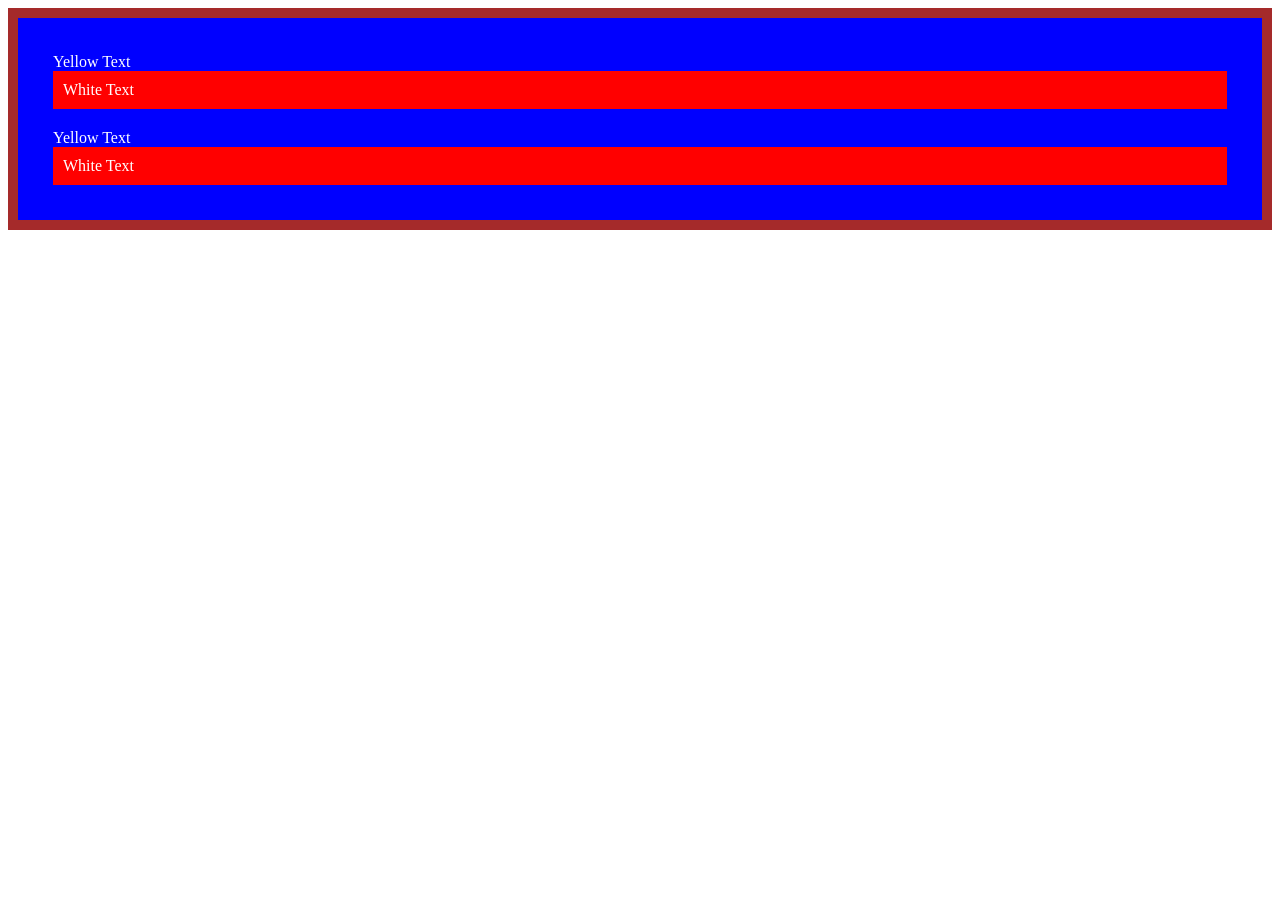
<file: index.html>
<!DOCTYPE html>
<html lang="en">

<head>
  <meta charset="UTF-8">
  <title>CSS Cascade</title>
  <link rel="stylesheet" href="./style.css">
</head>

<body>
  <div id="outer-box" class="box">
    <div class="box">
      <p>Yellow Text</p>
      <div class="box inner-box">
        <p class="white-text">White Text</p>
      </div>
    </div>
    <div class="box">
      <p>Yellow Text</p>
      <div class="box inner-box">
        <p class="white-text">White Text</p>
      </div>
    </div>
  </div>
</body>

</html>
</file>
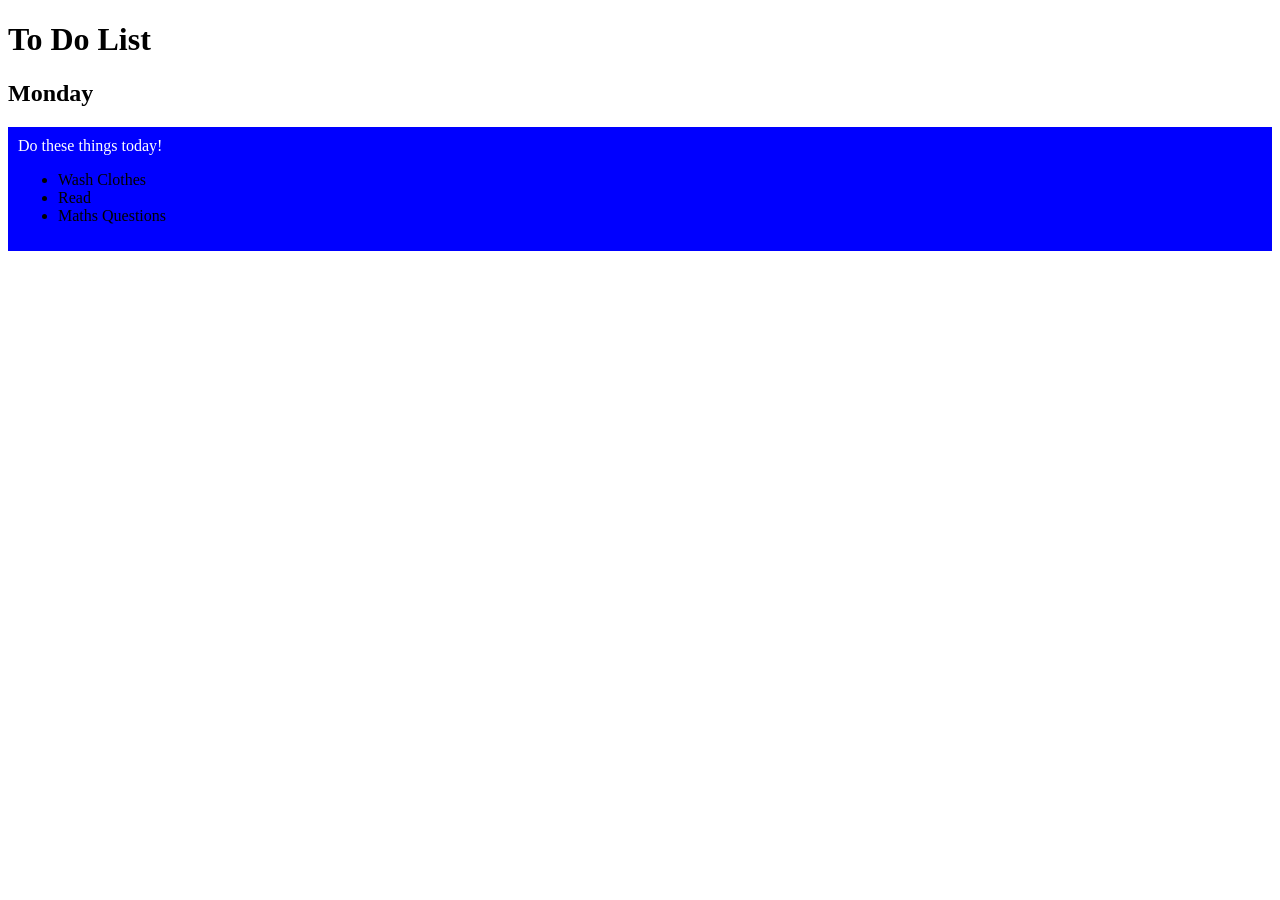
<file: css-selectors.html>
<!DOCTYPE html>
<html lang="en">

<head>
  <meta charset="UTF-8">
  <title>Combining CSS Selectors</title>
  <link rel="stylesheet" href="./style.css">
</head>

<body>
  <h1>To Do List</h1>
  <h2>Monday</h2>
  <div class="box">
    <p class="done">Do these things today!</p>
    <ul class="list">
      <li>Wash Clothes</li>
      <li class="done">Read</li>
      <li class="done">Maths Questions</li>

    </ul>
  </div>

  <ul>
    <p class="done">Other items</p>
  </ul>
  <p>The best preparation for tomorrow is doing your best today.</p>
</body>

</html>
</file>
<file: style.css>
/* Don't change the existing CSS. */

.box {
  background-color: blue;
  padding: 10px;
}

p {
  color: white;
  margin: 0;
  padding: 0;
}

#outer-box{
  border:10px solid brown;
  padding:25px;
}

.inner-box{
  background-color:red ;
}
</file>
